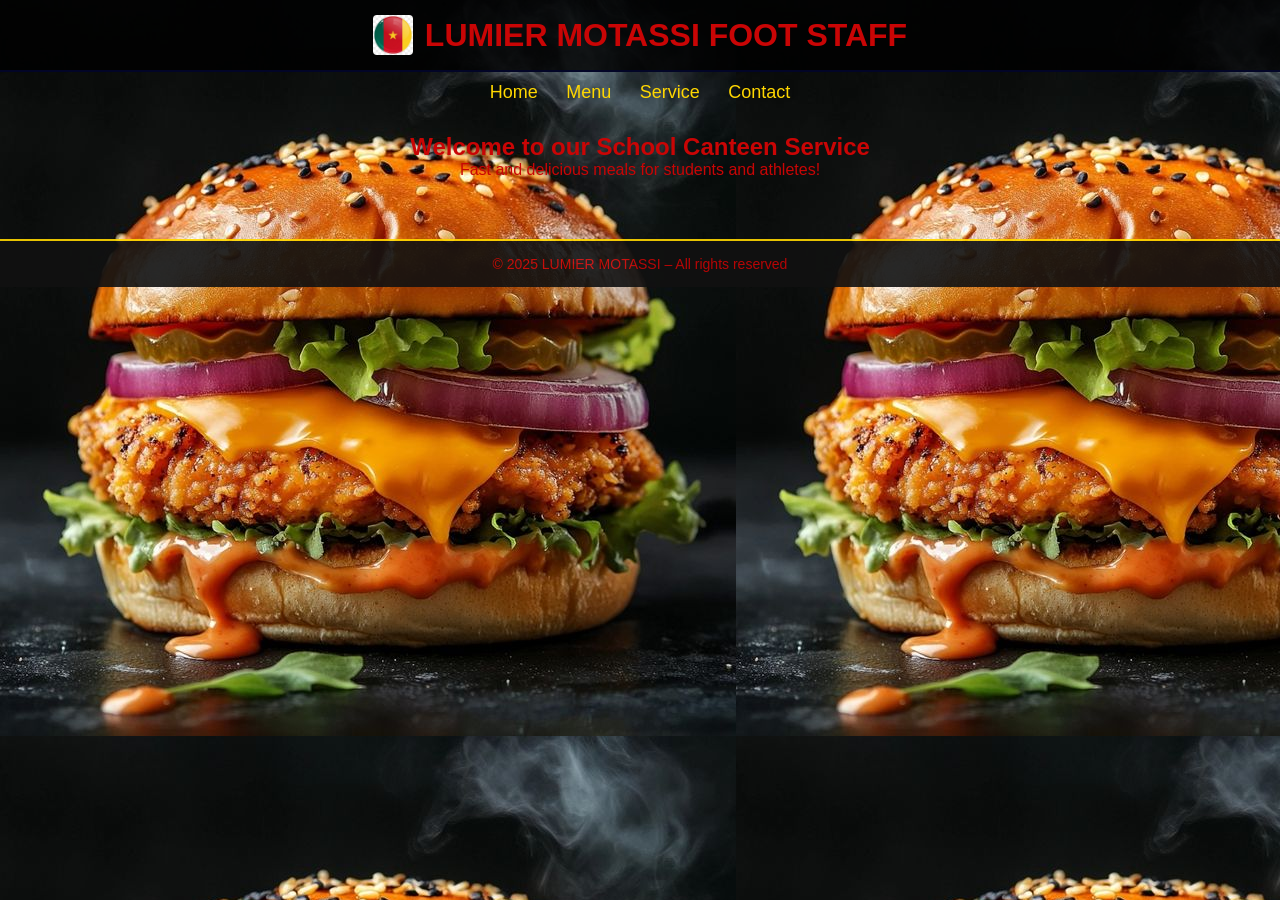
<file: index.html>
<!DOCTYPE html>
<html lang="en">
<head>
    <meta charset="UTF-8">
    <meta name="viewport" content="width=device-width, initial-scale=1.0">
    <title>Lumier Motassi Foot Staff - Home</title>
    <link rel="stylesheet" href="style.css">
</head>
<body>

<header>
    <img src="assets/drapeau-cameroun.jpg" class="flag">
    <h1>LUMIER MOTASSI FOOT STAFF</h1>
</header>

<nav>
    <a href="index.html" class="active">Home</a>
    <a href="menu.html">Menu</a>
    <a href="service.html">Service</a>
    <a href="contact.html">Contact</a>
</nav>

<section>
    <h2>Welcome to our School Canteen Service</h2>
    <p>Fast and delicious meals for students and athletes!</p>
</section>

<footer>© 2025 LUMIER MOTASSI – All rights reserved</footer>
<script src="script.js"></script>
</body>
</html>
</file>
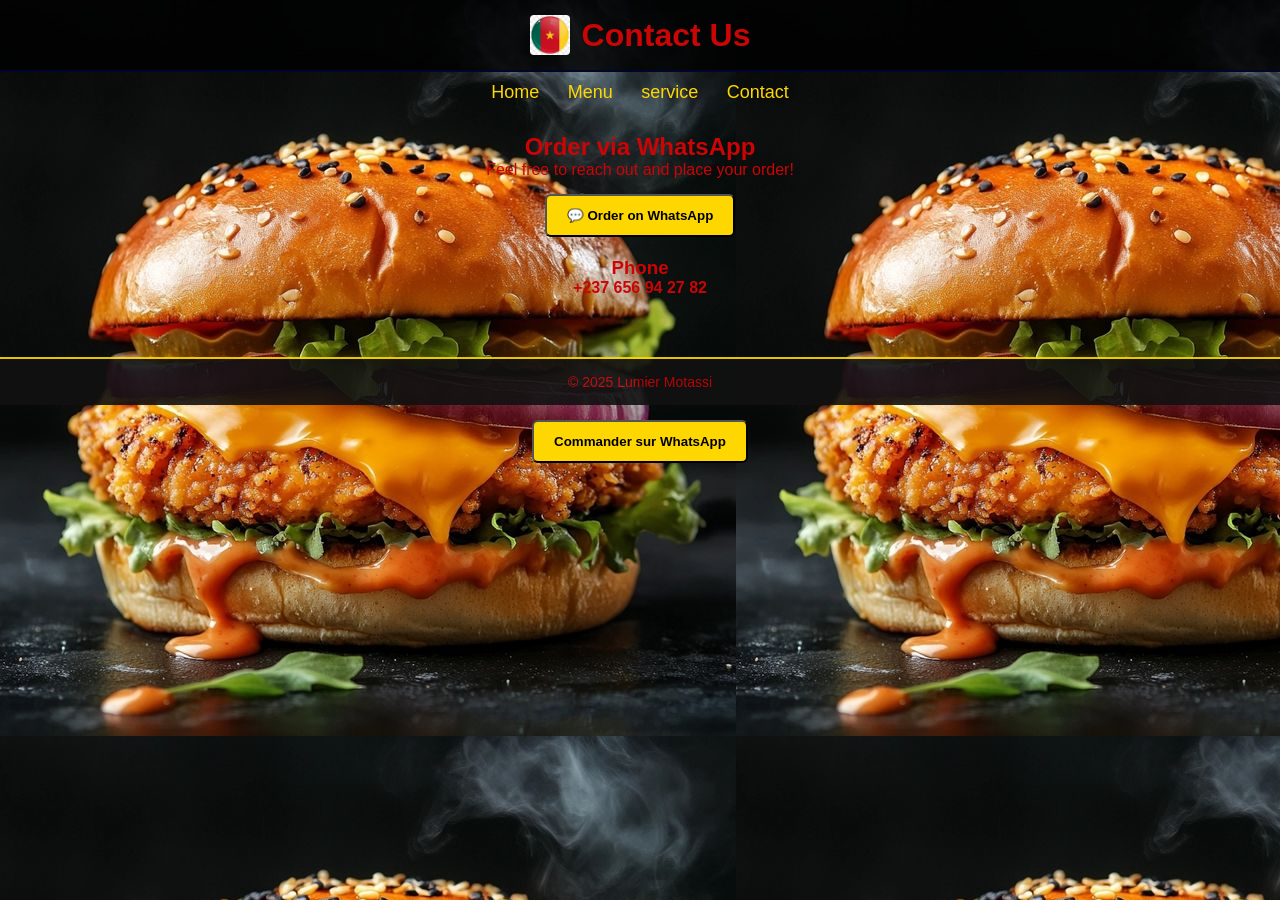
<file: contact.html>
<!DOCTYPE html>
<html lang="en">
<head>
    <meta charset="UTF-8">
    <meta name="viewport" content="width=device-width, initial-scale=1.0">
    <title>Contact - Lumier Motassi</title>
    <link rel="stylesheet" href="style.css">
</head>
<body>

<header>
    <img src="assets/drapeau-cameroun.jpg" class="flag">
    <h1>Contact Us</h1>
</header>

<nav>
    <a href="index.html">Home</a>
    <a href="menu.html">Menu</a>
    <a href="service.html">service</a>
    <a href="contact.html" class="active">Contact</a>
</nav>

<section>
    <h2>Order via WhatsApp</h2>
    <p>Feel free to reach out and place your order!</p>

    <button id="whatsapp-btn" class="btn">
        💬 Order on WhatsApp
    </button>

    <h3 style="margin-top:20px;">Phone</h3>
    <p><strong>+237 656 94 27 82</strong></p>

</section>

<footer>© 2025 Lumier Motassi</footer>
<script src="script.js"></script>
</body>
</html>
<button id="whatsapp-btn" class="btn">Commander sur WhatsApp</button>
</file>
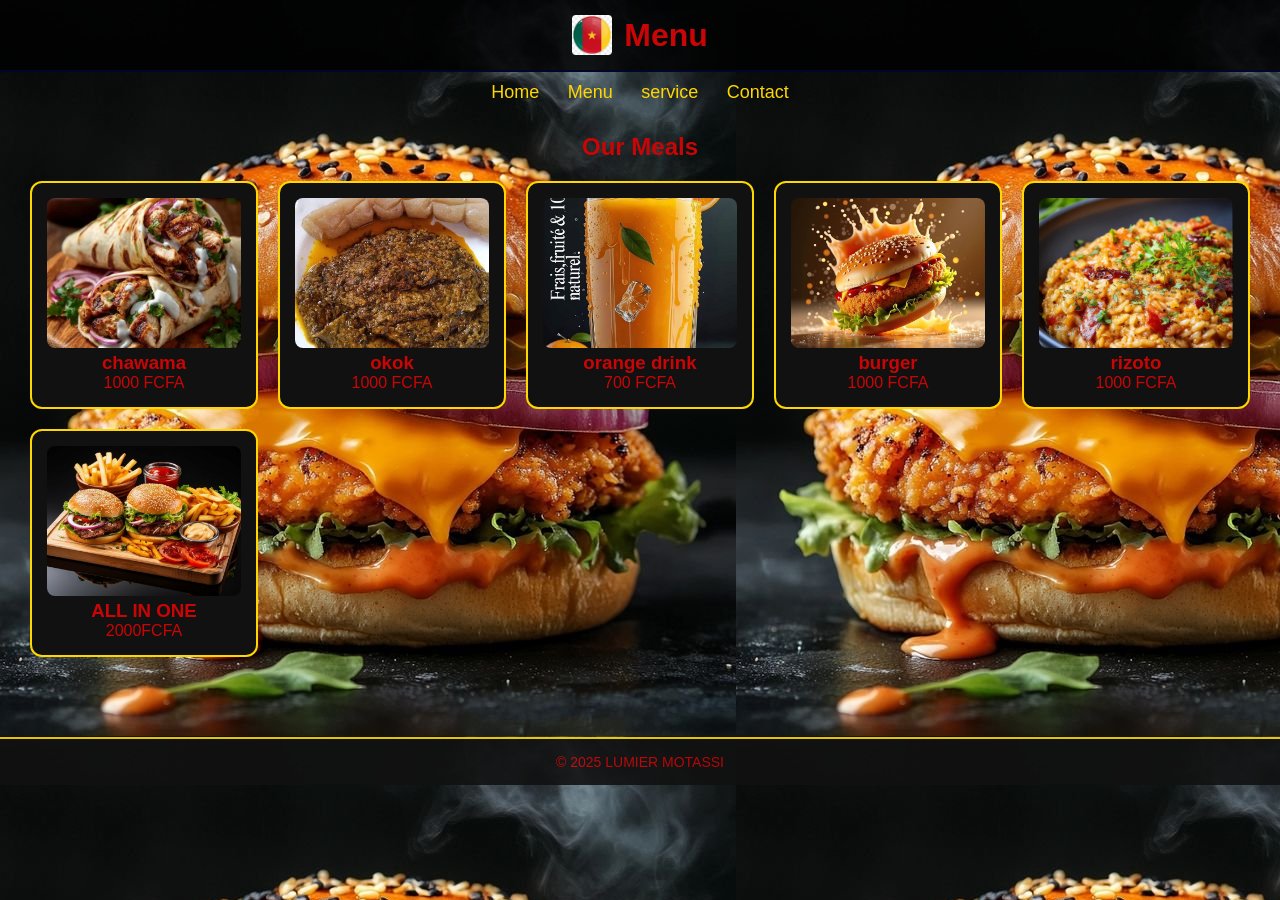
<file: menu.html>
<!DOCTYPE html>
<html lang="en">
<head>
    <meta charset="UTF-8">
    <meta name="viewport" content="width=device-width, initial-scale=1.0">
    <title>Menu - Lumier Motassi</title>
    <link rel="stylesheet" href="style.css">
</head>
<body>

<header>
    <img src="assets/drapeau-cameroun.jpg" class="flag">
    <h1>Menu</h1>
</header>

<nav>
    <a href="index.html">Home</a>
    <a href="menu.html" class="active">Menu</a>
    <a href="service.html">service</a>
    <a href="contact.html">Contact</a>
</nav>

<section>
    <h2>Our Meals</h2>
    <div class="menu">

        <div class="item">
            <img src="assets/chawama.jpg">
            <h3>chawama</h3>
            <p>1000 FCFA</p>
        </div>

        <div class="item">
            <img src="assets/okok.jpg">
            <h3>okok</h3>
            <p>1000 FCFA</p>
        </div>

        <div class="item">
            <img src="assets/orange juice .jpg">
            <h3>orange drink</h3>
            <p>700 FCFA</p>
        </div>

          <div class="item">
            <img src="assets/menu.jpg">
            <h3>burger</h3>
            <p>1000 FCFA</p>
        </div>

          <div class="item">
            <img src="assets/rizoto.jpg">
            <h3>rizoto</h3>
            <p>1000 FCFA</p>
        </div>

        <div class="item">
            <img src="assets/all in one.jpg">
            <h3>ALL IN ONE</h3>
            <p>2000FCFA</p>
        </div>


    </div>
</section>

<footer>© 2025 LUMIER MOTASSI</footer>
<script src="script.js"></script>
</body>
</html>
</file>
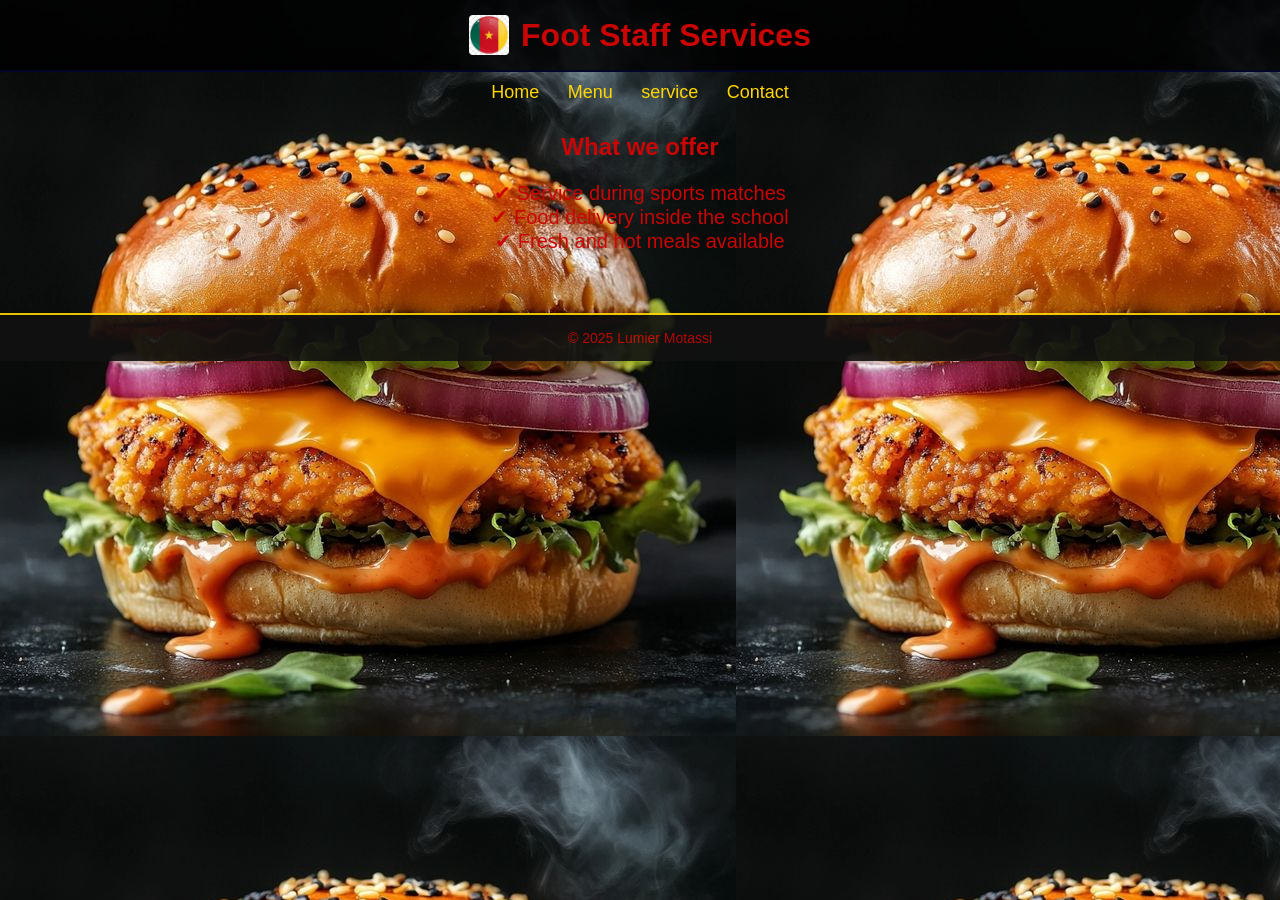
<file: service.html>
<!DOCTYPE html>
<html lang="en">
<head>
    <meta charset="UTF-8">
    <meta name="viewport" content="width=device-width, initial-scale=1.0">
    <title>Foot Staff Services - Lumier Motassi</title>
    <link rel="stylesheet" href="style.css">
</head>
<body>

<header>
    <img src="assets/drapeau-cameroun.jpg" class="flag">
    <h1>Foot Staff Services</h1>
</header>

<nav>
    <a href="index.html">Home</a>
    <a href="menu.html">Menu</a>
    <a href="service.html" class="active">service</a>
    <a href="contact.html">Contact</a>
</nav>

<section>
    <h2>What we offer</h2>

    <ul style="list-style:none; font-size:20px; margin-top:20px;">
        <li>✔ Service during sports matches</li>
        <li>✔ Food delivery inside the school</li>
        <li>✔ Fresh and hot meals available</li>
    </ul>

</section>

<footer>© 2025 Lumier Motassi</footer>
<script src="script.js"></script>
</body>
</html>
</file>
<file: style.css>
/* Reset */
* {
    margin: 0;
    padding: 0;
    box-sizing: border-box;
    font-family: 'Poppins', sans-serif;
}

/* Body */
body {
    background: url(assets/bg.jpg);
    color: rgb(201, 5, 5);
    text-align: center;
    animation: fadeIn 1.2s ease-in-out;
}

/* Header */
header {
    background: rgba(0, 0, 0, 0.85);
    padding: 15px 0;
    border-bottom: 2px solid rgb(2, 5, 39);
    display: flex;
    justify-content: center;
    align-items: center;
    gap: 12px;
}

/* Drapeau Cameroun */
.flag {
    width: 40px;
    border-radius: 4px;
    animation: floatFlag 2s infinite ease-in-out;
}

/* Navigation Menu */
nav {
    margin-top: 10px;
}
nav a {
    color: gold;
    text-decoration: none;
    margin: 0 12px;
    font-size: 18px;
    transition: 0.3s;
}
nav a:hover {
    color: white;
    transform: scale(1.15);
}

/* Section générale */
section {
    padding: 30px 10px;
}

/* Menu Items */
.menu {
    display: grid;
    grid-template-columns: repeat(auto-fit, minmax(220px, 1fr));
    gap: 20px;
    padding: 20px;
}

.item {
    background: #111;
    padding: 15px;
    border-radius: 12px;
    border: 2px solid gold;
    transition: 0.4s;
}
.item:hover {
    transform: translateY(-8px) scale(1.03);
    box-shadow: 0 0 15px gold;
}

.item img {
    width: 100%;
    height: 150px;
    object-fit: cover;
    border-radius: 8px;
}

/* Contact button */
.btn {
    display: inline-block;
    margin-top: 15px;
    background: gold;
    color: black;
    padding: 12px 20px;
    border-radius: 6px;
    text-decoration: none;
    font-weight: bold;
    transition: 0.3s;
}
.btn:hover {
    background: white;
}

/* Animation Fade */
@keyframes fadeIn {
    from { opacity: 0; transform: translateY(20px); }
    to { opacity: 1; transform: translateY(0); }
}

/* Animation Drapeau */
@keyframes floatFlag {
    0% { transform: translateY(0); }
    50% { transform: translateY(-4px); }
    100% { transform: translateY(0); }
}

/* Footer */
footer {
    margin-top: 30px;
    padding: 15px;
    background: #111;
    border-top: 2px solid gold;
    font-size: 14px;
    opacity: 0.9;
}

/* Responsive téléphone */
@media screen and (max-width: 600px) {
    nav a {
        display: block;
        margin: 8px 0;
        font-size: 20px;
    }
}

.item.clicked {
    transform: scale(1.08);
    box-shadow: 0 0 20px gold;
}
</file>
